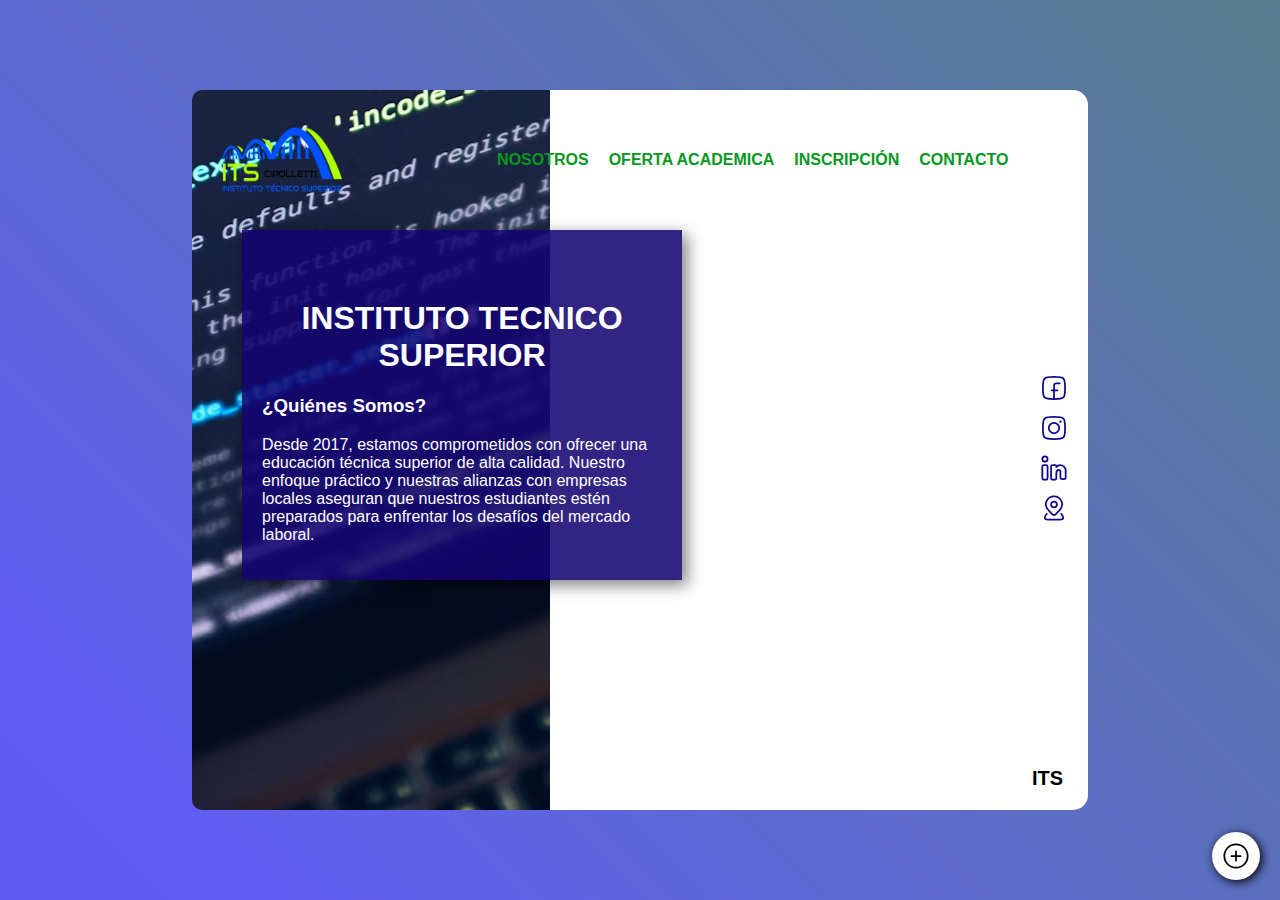
<file: index.html>
<!DOCTYPE html>
<html lang="en">

<head>
    <meta charset="UTF-8">
    <meta name="viewport" content="width=device-width, initial-scale=1.0">
    <title>INSTITUTO TECNICO SUPERIOR</title>
    <link rel="stylesheet"
        href="https://fonts.googleapis.com/css2?family=Material+Symbols+Outlined:wght@400&display=swap">
    <link rel="preconnect" href="https://fonts.googleapis.com">
    <link rel="preconnect" href="https://fonts.gstatic.com" crossorigin>
    <link rel="stylesheet" href="./css/styles.css">
    <link rel="icon" href="./assets/images/its-logo.png" type="image/x-icon">

</head>

<body>
    <div class="contenedor-contenido">

        <div class="redes-iconos">
            <a href="https://www.facebook.com/">
                <img src="assets\icons\facebook.svg" alt="Facebook icon" class="icon-facebook">
            </a>
            <a href="https://www.instagram.com/">
                <img src="assets\icons\instagram (2).svg" alt="Instagram icon" class="instagram">
            </a>
            <a href="https://www.linkedin.com/">
                <img src="assets\icons\linkedin.svg" alt="linkedin icon" class="in">
            </a>
            <a
                href="https://www.google.com.ar/maps/dir//Per%C3%BA,+R%C3%ADo+Salado+y,+R8324+Cipolletti,+R%C3%ADo+Negro/@-38.928557,-68.0562628,12z/data=!4m8!4m7!1m0!1m5!1m1!1s0x960a318682b15b5b:0xc7d0aae60bce877c!2m2!1d-67.9738619!2d-38.928586?entry=ttu&g_ep=EgoyMDI0MDkwNC4wIKXMDSoASAFQAw%3D%3D">
                <img src="assets\icons\location.svg" alt="Ubicacion Icon" class="ubicacion">
            </a>
        </div>

        <div class="computadora-fondo"></div>
        <div class="ubicacion-logo-menu">
            <img class="img-logo" src="assets/images/its-logo.png" alt="Logo">


            <nav>

                <!--icono de menu para pantalla chica-->
                <div class="menu-icon" id="menu-icon">
                    <span class="material-symbols-outlined">menu</span>
                </div>
                <div class="menu-container">
                    <ul class="lista-menu">
                        <li><a href="#home">NOSOTROS</a></li>
                        <li><a href="#oferta">OFERTA ACADEMICA</a></li>
                        <li><a href="./pages/inscripcion.html">INSCRIPCIÓN</a></li>
                        <li><a href="#contact">CONTACTO</a></li>
                    </ul>
                </div>
            </nav>
        </div>
        <section class="informacion-inicial">
            <h1>INSTITUTO TECNICO SUPERIOR</h1>
            <h3>¿Quiénes Somos?</h3>
            <p>Desde 2017, estamos comprometidos con ofrecer una educación técnica superior de alta calidad. Nuestro
                enfoque práctico y nuestras alianzas con empresas locales aseguran que nuestros estudiantes estén
                preparados para enfrentar los desafíos del mercado laboral.</p>
        </section>
        <span class="its-animacion">ITS</span>
    </div>



    <a href="./pages/profile.html" title="Ver perfil del desarrollador">
        <img src="assets\icons\add-circle.svg" alt="plus" class="plus">
    </a>

    <script src="../js/script.js"></script>
</body>

</html>
</file>
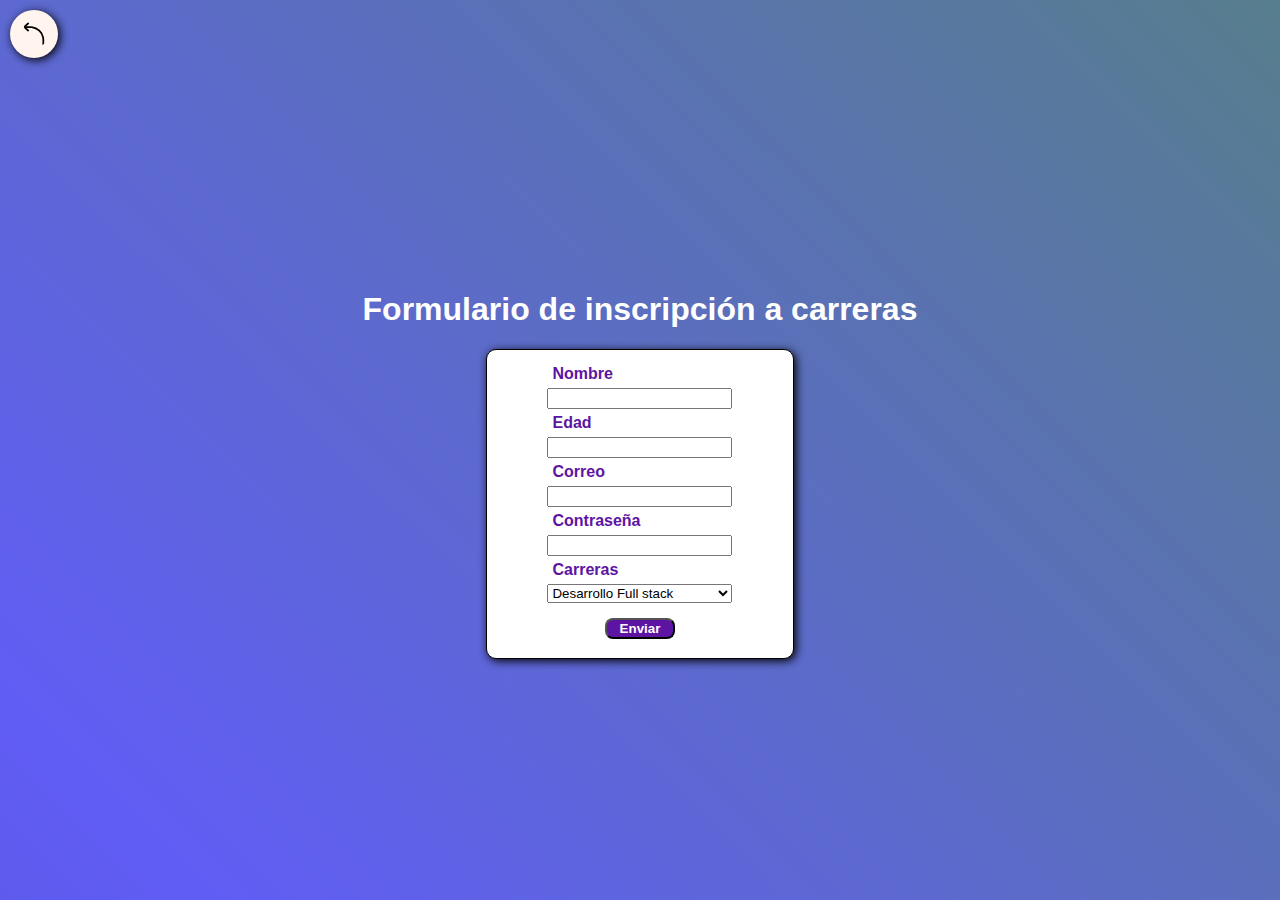
<file: pages/inscripcion.html>
<!DOCTYPE html>
<html lang="en">

<head>
    <meta charset="UTF-8">
    <meta name="viewport" content="width=device-width, initial-scale=1.0">
    <title>INSCRIPCION</title>
    <link rel="stylesheet" href="../css/styles.css">
    <link rel="icon" href="../assets/images/its-logo.png" type="image/x-icon">
</head>

<body>


    <a href="../index.html" title="volver a la pagina principal">
        <img src="../assets/icons/arrow.svg" alt="arrow" class="arrow">
    </a>

    <div class="estilos-generales">
        <h1>Formulario de inscripción a carreras</h1>
        <div class="form-container">
            <form id="formulario" action="/submit" method="post">
                <label for="nombre">Nombre </label>
                <input type="text" id="nombre" name="nombre">

                <label for="edad">Edad </label>
                <input type="number" id="edad" name="edad">

                <label for="correo">Correo</label>
                <input type="text" id="correo" name="correo">

                <label for="contraseña">Contraseña</label>
                <input type="password" id="contraseña" name="contraseña">


                <label for="opciones">Carreras </label>
                <select id="opciones" name="opciones"></select>

                <div class="button">
                    <button type="submit">Enviar</button>
                </div>
            </form>
        </div>
    </div>
    <script src="../js/formulario-inscripcion.js"></script>
</body>

</html>
</file>
<file: css/styles.css>
:root {
    --fondo-primario: rgb(56, 47, 131);
    --fondo-secundario: rgba(56, 52, 243, 0.795);
    --fondo-terciario: rgba(44, 116, 56, 0.822);
    --fondo-negro: black;
    --texto-blanco: #fff;
    --fondo-blanco: rgb(255, 255, 255);
    --texto-negro: black;
}

body {
    display: flex;
    justify-content: center;
    align-items: center;
    height: 100vh;
    margin: 0;
    width: 100%;
    color: var(--texto-blanco);
    background: linear-gradient(45deg,
            var(--fondo-primario),
            var(--fondo-secundario),
            var(--fondo-terciario),
            var(--fondo-negro));
    background-size: 400% 400%;
    position: relative;
    animation: cambiar-fondo 10s ease-in-out infinite;
}

@keyframes cambiar-fondo {
    0% {
        background-position: 0 50%;
    }

    50% {
        background-position: 100% 50%;
    }

    100% {
        background-position: 0 50%;
    }
}

.contenedor-contenido {
    display: flex;
    justify-content: center;
    align-items: center;
    height: 80%;
    width: 70%;
    background-color: var(--fondo-blanco);
    border-radius: 15px;
    position: relative;
}

.computadora-fondo {
    position: absolute;
    left: 0;
    height: 100%;
    width: 40%;
    filter: blur(0px);
    z-index: 0;
    background-image: url('../assets/images/computadora-fondo.jpg');
    background-position: center;
    border-radius: 10px 0px 0px 10px;
}


/* ncluye tanto el logo como el menú */
.ubicacion-logo-menu {
    display: flex;
    justify-content: space-between;
    align-items: center;
    width: 90%;
    padding: 10px;
    position: absolute;
    top: 0;
    left: 0;
    padding-top: 15px;
}

.menu-container {
    display: flex;
    align-items: center;
}

.lista-menu {
    display: flex;
    flex-direction: row;
    gap: 20px;
    font-family: 'Roboto', sans-serif;
    list-style: none;
    color: var(--texto-blanco);

}

.lista-menu li a {
    text-decoration: none;
    color: rgb(7, 151, 31);
    font-weight: bold;
}

.lista-menu li a:hover {
    color: white;
    background-color: rgb(24, 24, 109);
    border-radius: 25px;
    font-size: 18px;
    padding: 10px;

}

.menu-icon {
    display: none;
    /* para ocultar el ícono del menú por defecto */
}

.img-logo {
    position: relative;
    width: 120px;
    height: 70px;
    margin: 0;
    padding: 20px;
    filter: contrast(3);
}

.informacion-inicial {
    position: absolute;
    left: 0;
    top: 140px;
    width: 400px;
    background-color: rgba(20, 3, 112, 0.87);
    color: var(--texto-blanco);
    margin-left: 50px;
    padding: 20px;
    text-align: left;
    font-family: 'Roboto', sans-serif;
    box-shadow: 5px 5px 15px rgba(0, 0, 0, 0.5);

}

.redes-iconos {
    position: absolute;
    display: flex;
    flex-direction: column;
    right: 0;
    margin-right: 20px;
    gap: 8px;


}

.its-animacion {
    position: absolute;
    bottom: 20px;
    right: 25px;
    font-family: 'Roboto', sans-serif;
    font-size: 20px;
    font-weight: bold;
    animation: flip-scale-up-ver 3s infinite;
    color: var(--texto-negro);
}

/* Animación para .its-animacion */
@keyframes flip-scale-up-ver {
    0% {
        transform: scale(1) rotateY(0);

    }

    50% {
        transform: scale(2.5) rotateY(90deg);
        color: var(--fondo-terciario);
        font-size: 25px;
    }

    100% {
        transform: scale(1) rotateY(180deg);
    }
}

.plus {
    position: absolute;
    right: 20px;
    bottom: 20px;
    background-color: var(--fondo-blanco);
    padding: 10px;
    border-radius: 50%;
    cursor: pointer;
    box-shadow: 2px 2px 10px rgba(0, 0, 0, 1);
}

.plus:hover {
    background-color: var(--fondo-secundario);
    transform: scale(1.1);
    transition: all 0.3s ease-in-out;
}


/*plus sobre mi informacion de desarrollo*/

.container-perfil {
    display: flex;
    flex-direction: column;
    align-items: center;
    justify-content: center;
    background-color: white;
    width: 30%;
    height: 80%;
    border-radius: 30px;
    box-shadow: 2px 2px 10px rgba(0, 0, 0, 1);
    overflow: none;
    padding: 20px;
}


.imagen-perfil {
    display: flex;
    justify-content: center;
    align-items: center;
    margin-top: 30px;
}

.imagen-perfil img {
    width: 100px;
    height: 100px;
    border-radius: 50%;
    box-shadow: 4px 4px 10px rgba(59, 6, 66, 0.856);
}

.perfil {
    font-family: 'Abel', sans-serif;
    color: var(--texto-negro);
    font-weight: bold;
    margin-right: 20px;
    margin-left: 20px;


}

.perfil h2 {
    text-align: center;
    color: rgb(106, 12, 109);
}

.perfil h3 {
    background-color: rgba(137, 26, 211, 0.651);
    text-align: center;
}

/*para volver a la pagina principal*/

.arrow {
    position: absolute;
    top: 10px;
    left: 10px;
    z-index: 1000;
    background-color: seashell;
    border-radius: 50px;
    padding: 10px;
    box-shadow: 2px 2px 10px rgba(0, 0, 0, 1);


}

.arrow:hover {
    background-color: var(--fondo-secundario);
    transform: scale(1.1);
    transition: all 0.3s ease-in-out;
}


/* Iconos */
.material-symbols-outlined {
    font-size: 48px;
    color: var(--texto-negro);
    display: inline-flex;
    margin-left: 50px;
}


/*MEDIAS QUERY - RESPONSIVE*/


@media (max-width: 939px) {
    .menu-container {
        display: none;
        position: absolute;
        top: 50px;
        right: 20px;
        border-radius: 5px;
    }

    .menu-container.active {
        display: flex;
        flex-direction: column;
        gap: 5px;
    }

    .lista-menu {
        display: flex;
        flex-direction: column;
        padding: 0;
        margin: 0;/
    }

    .lista-menu li a:hover {
        color: rgb(0, 0, 0);
        background-color: rgba(138, 23, 23, 0);
        border-radius: 0px;
        font-size: 18px;
        padding: 10px;

    }

    .menu-icon {
        display: block;
        position: absolute;
        top: 10px;
        right: 10px;
        font-size: 24px;
        z-index: 1000;
        /* para que el ícono esté sobre el menú */
    }


    .informacion-inicial {
        margin-top: 50px;
        margin-bottom: 30px;
        width: 60%;
        height: 60%;
        padding: 10px;
        background-color: rgba(13, 13, 100, 0.712);
        border-radius: 8px;
        box-shadow: 0 4px 8px rgba(0, 0, 0, 0.1);
        text-align: center;
    }

    .informacion-inicial h1 {
        font-size: 20px;
    }

    .informacion-inicial h3 {
        font-size: 20px;
        margin-bottom: 15px;
    }

    .informacion-inicial p {
        font-size: 16px;
        line-height: 1.6;
        margin-bottom: 20px;
    }

    .container-perfil {
        width: 50%;

    }

}

/*FORMULARIO DE INSCRIPCION*/
.estilos-generales {
    display: flex;
    flex-direction: column;
    justify-content: center;
    align-items: center;
    font-family: 'Abel', sans-serif;
}

h1 {
    margin-top: 50px;
    text-align: center;
    color: var(--texto-blanco);
    font-family: 'Abel', sans-serif;
}

.form-container {
    display: flex;
    justify-content: center;
    align-items: center;
    align-content: center;
    border: 1px solid black;
    border-radius: 10px;
    background-color: var(--fondo-blanco);
    width: 55%;
    padding-top: 10px;
    padding-bottom: 10px;
    box-shadow: 2px 2px 10px rgb(0, 0, 0);


}

form {
    display: flex;
    flex-direction: column;
    padding-left: 10px;
    padding-right: 10px;
}

label {
    margin: 5px;
    color: rgb(94, 20, 163);
    font-weight: bold;
}

button {
    width: 70px;
    border-radius: 8px;
    margin-top: 15px;
    font-weight: bold;
    background-color: rgb(94, 20, 163);
    color: var(--texto-blanco);
}

.button {
    display: flex;
    justify-content: center;
    margin-bottom: 9px;
}

.container-nosotros {
    background-color: #fff;
}
</file>
